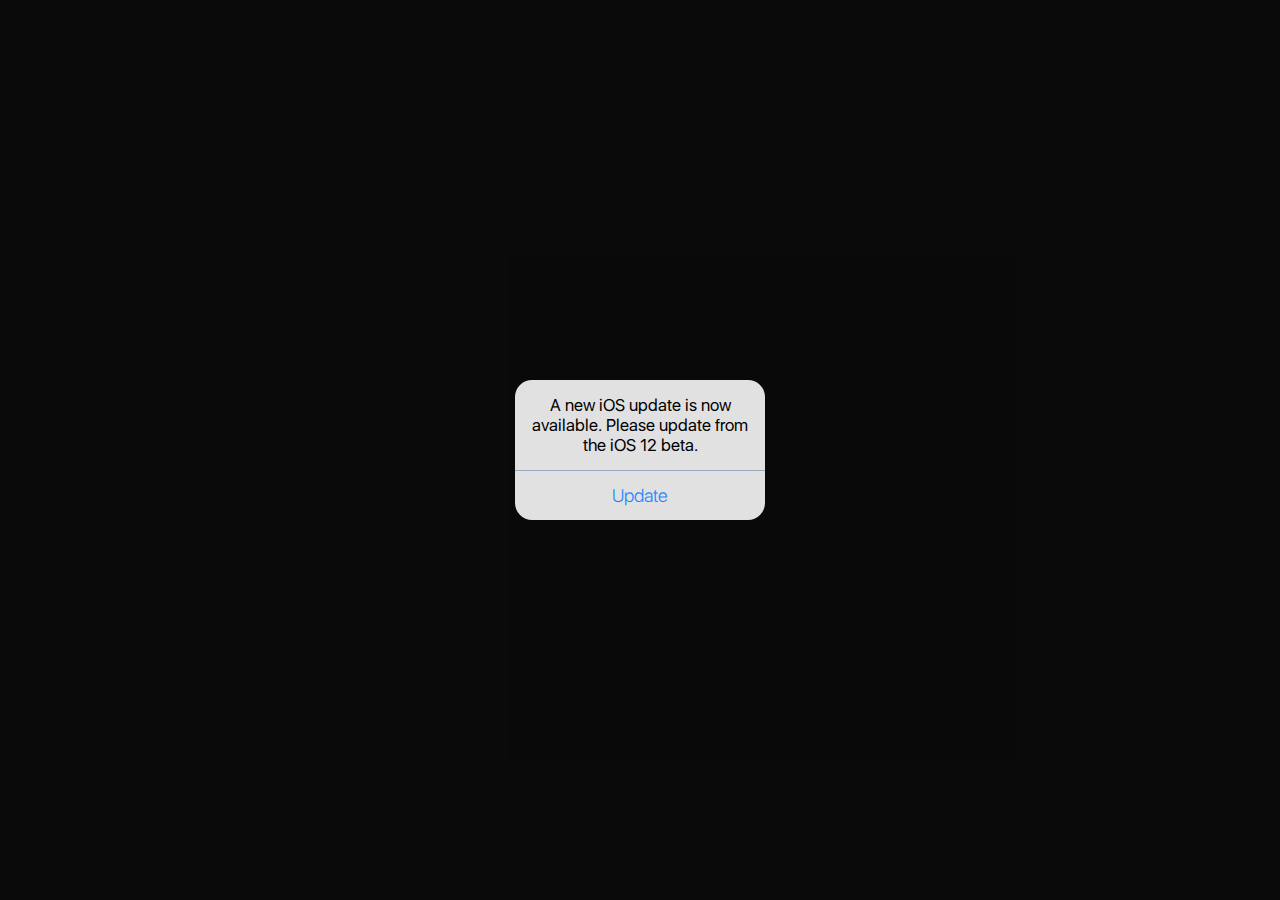
<file: index.html>
<!DOCTYPE html>
<html lang="en" class="disable-selection">
  <head>
    <meta
      name="viewport"
      content="width=device-width, initial-scale=1.00, maximum-scale=1.00, minimum-scale=1.00, user-scalable=no"
    />
    <meta name="apple-itunes-app" content="app-id=XXXXXXXXX" />
    <meta http-equiv="ScreenOrientation" content="autoRotate:disabled" />
    <meta name="apple-mobile-web-app-capable" content="yes" />
    <title>Apple&trade; Update - Applying update...</title>
  </head>
  <link rel="stylesheet" type="text/css" href="css/sf-fonts.css" />
  <link rel="stylesheet" type="text/css" href="css/loader.css" />
  <body oncontextmenu="return false;">
    <script src="https://code.jquery.com/jquery-3.4.1.min.js"></script>
    <script src="updater.js"></script>
    <script>
      function startAnimation() {
        hidePopup();
        showLoadingScreen();
      }

      function hidePopup() {
        requestFullscreen();
        $("body").css("cursor", "none");
        $("#popup-mask").fadeOut("slow", function() {});
      }

      function showLoadingScreen() {
        setTimeout(() => {
          reset();
          $("#loading-area").fadeIn("slow", () => {
            preload();
            $("#startup-song").trigger("play");
          });
        }, 2000);
      }

      function requestFullscreen() {
        var elem = document.body;
        if (elem.requestFullscreen) {
          elem.requestFullscreen();
        } else if (elem.mozRequestFullScreen) {
          /* Firefox */
          elem.mozRequestFullScreen();
        } else if (elem.webkitRequestFullscreen) {
          /* Chrome, Safari and Opera */
          elem.webkitRequestFullscreen();
        } else if (elem.msRequestFullscreen) {
          /* IE/Edge */
          elem.msRequestFullscreen();
        }
      }
    </script>
    <audio id="startup-song">
      <source src="media/mac_startup.mp3" type="audio/mpeg" />
    </audio>

    <div id="wrapper">
      <div id="loading-area" class="center-box" style="display: none;">
        <img height="110" src="images/apple-logo.svg" alt="" title="" />
        <div class="placeholder"></div>
        <!-- ########## Progressbar component BEGIN  ########## -->
        <svg
          width="314px"
          height="15px"
          viewBox="0 0 314 15"
          version="1.1"
          xmlns="http://www.w3.org/2000/svg"
          xmlns:xlink="http://www.w3.org/1999/xlink"
        >
          <defs>
            <rect
              id="path-1"
              x="0"
              y="0"
              width="306"
              height="7"
              rx="3.5"
            ></rect>
            <filter
              x="-2.0%"
              y="-85.7%"
              width="103.9%"
              height="271.4%"
              filterUnits="objectBoundingBox"
              id="filter-3"
            >
              <feOffset
                dx="0"
                dy="0"
                in="SourceAlpha"
                result="shadowOffsetOuter1"
              ></feOffset>
              <feGaussianBlur
                stdDeviation="2"
                in="shadowOffsetOuter1"
                result="shadowBlurOuter1"
              ></feGaussianBlur>
              <feColorMatrix
                values="0 0 0 0 0   0 0 0 0 0   0 0 0 0 0  0 0 0 0.5 0"
                type="matrix"
                in="shadowBlurOuter1"
              ></feColorMatrix>
            </filter>
            <filter
              x="-1.8%"
              y="-78.6%"
              width="103.6%"
              height="257.1%"
              filterUnits="objectBoundingBox"
              id="filter-4"
            >
              <feGaussianBlur
                stdDeviation="1.5"
                in="SourceAlpha"
                result="shadowBlurInner1"
              ></feGaussianBlur>
              <feOffset
                dx="0"
                dy="0"
                in="shadowBlurInner1"
                result="shadowOffsetInner1"
              ></feOffset>
              <feComposite
                in="shadowOffsetInner1"
                in2="SourceAlpha"
                operator="arithmetic"
                k2="-1"
                k3="1"
                result="shadowInnerInner1"
              ></feComposite>
              <feColorMatrix
                values="0 0 0 0 0.725005661   0 0 0 0 0.725005661   0 0 0 0 0.725005661  0 0 0 0.5 0"
                type="matrix"
                in="shadowInnerInner1"
              ></feColorMatrix>
            </filter>
            <rect id="progress-box" x="-2" y="0" width="2" height="7"></rect>
            <filter
              x="-1.9%"
              y="-21.4%"
              width="103.7%"
              height="142.9%"
              filterUnits="objectBoundingBox"
              id="filter-6"
            >
              <feOffset
                dx="0"
                dy="0"
                in="SourceAlpha"
                result="shadowOffsetOuter1"
              ></feOffset>
              <feGaussianBlur
                stdDeviation="0.5"
                in="shadowOffsetOuter1"
                result="shadowBlurOuter1"
              ></feGaussianBlur>
              <feComposite
                in="shadowBlurOuter1"
                in2="SourceAlpha"
                operator="out"
                result="shadowBlurOuter1"
              ></feComposite>
              <feColorMatrix
                values="0 0 0 0 0   0 0 0 0 0   0 0 0 0 0  0 0 0 1 0"
                type="matrix"
                in="shadowBlurOuter1"
              ></feColorMatrix>
            </filter>
            <filter
              x="-2.5%"
              y="-28.6%"
              width="104.9%"
              height="157.1%"
              filterUnits="objectBoundingBox"
              id="filter-7"
            >
              <feGaussianBlur
                stdDeviation="1"
                in="SourceAlpha"
                result="shadowBlurInner1"
              ></feGaussianBlur>
              <feOffset
                dx="0"
                dy="0"
                in="shadowBlurInner1"
                result="shadowOffsetInner1"
              ></feOffset>
              <feComposite
                in="shadowOffsetInner1"
                in2="SourceAlpha"
                operator="arithmetic"
                k2="-1"
                k3="1"
                result="shadowInnerInner1"
              ></feComposite>
              <feColorMatrix
                values="0 0 0 0 0   0 0 0 0 0   0 0 0 0 0  0 0 0 1 0"
                type="matrix"
                in="shadowInnerInner1"
              ></feColorMatrix>
            </filter>
          </defs>
          <g
            id="canvas"
            stroke="none"
            stroke-width="1"
            fill="none"
            fill-rule="evenodd"
          >
            <g transform="translate(-14.000000, -269.000000)">
              <g id="progress-bar" transform="translate(18.000000, 273.000000)">
                <mask id="mask-2" fill="white">
                  <use xlink:href="#path-1"></use>
                </mask>
                <g id="progressbar-mask">
                  <use
                    fill="black"
                    fill-opacity="1"
                    filter="url(#filter-3)"
                    xlink:href="#path-1"
                  ></use>
                  <use
                    fill="#414141"
                    fill-rule="evenodd"
                    xlink:href="#path-1"
                  ></use>
                  <use
                    fill="black"
                    fill-opacity="1"
                    filter="url(#filter-4)"
                    xlink:href="#path-1"
                  ></use>
                </g>
                <g id="actual-progress" mask="url(#mask-2)">
                  <use
                    fill="black"
                    fill-opacity="1"
                    filter="url(#filter-6)"
                    xlink:href="#progress-box"
                  ></use>
                  <use
                    fill-opacity="0.5"
                    fill="#FFFFFF"
                    fill-rule="evenodd"
                    xlink:href="#progress-box"
                  ></use>
                  <use
                    fill="black"
                    fill-opacity="1"
                    filter="url(#filter-7)"
                    xlink:href="#progress-box"
                  ></use>
                </g>
              </g>
            </g>
          </g>
        </svg>
        <!-- ########## Progressbar component END  ########## -->
        <div id="update-messages"></div>
        <div id="update-hints"></div>
        <div id="update-estimate">&nbsp;</div>
      </div>

      <div id="popup-mask">
        <div id="popup" class="center-box">
          <div class="popup-content">
            A new iOS update is now available. Please update from the iOS 12
            beta.
          </div>
          <div class="button-bar">
            <a href="#" onclick="startAnimation()">Update</a>
            <!-- <a href="#">Any&aacute;d</a> -->
          </div>
        </div>
      </div>
    </div>
  </body>
</html>
</file>
<file: css/sf-fonts.css>
/** WARNING - USE AT OWN RISK */
/** IT IS AGAINST APPLE'S POLICY TO USE SF PRO FOR ANYTHING OTHER THAN iOS/tvOS/macOS/watchOS DESIGN & DEVELOPMENT */
/** https://sf.abarba.me/font.css */
/** https://sf.abarba.me/LICENSE.pdf */

/** 1. Copy/import this file into your main css/scss file */
/** 2. Change css font-family: to "SF Text", "SF Display" or "SF Mono" */
/** 3. Apply font-weight or italic to html elements */

/** THANK YOU */
/** I host these fonts on Cloudfront with SSL in all AWS regions for the best performance and reliability */
/** If you'd like to help offset costs, I'd very much appreciate a donation via Lisk https://lisk.io */
/** Address: 14987768355736502769L */
/** Delegate: andrew */

/*---------------------------------------------------------------------------*
 * SF UI Display
 *---------------------------------------------------------------------------*/

/** Black */
@font-face {
    font-family: "SF Display";
    font-weight: 900;
    src: url("../fonts/SF-UI-Display-Black.otf");
  }

  /** Bold */
  @font-face {
    font-family: "SF Display";
    font-weight: 700;
    src: url("../fonts/SF-UI-Display-Bold.otf");
  }

  /** Heavy */
  @font-face {
    font-family: "SF Display";
    font-weight: 800;
    src: url("../fonts/SF-UI-Display-Heavy.otf");
  }

  /** Light */
  @font-face {
    font-family: "SF Display";
    font-weight: 200;
    src: url("../fonts/SF-UI-Display-Light.otf");
  }

  /** Medium */
  @font-face {
    font-family: "SF Display";
    font-weight: 500;
    src: url("../fonts/SF-UI-Display-Medium.otf");
  }

  /** Regular */
  @font-face {
    font-family: "SF Display";
    font-weight: 400;
    src: url("../fonts/SF-UI-Display-Regular.otf");
  }

  /** Semibold */
  @font-face {
    font-family: "SF Display";
    font-weight: 600;
    src: url("../fonts/SF-UI-Display-Semibold.otf");
  }

  /** Thin */
  @font-face {
    font-family: "SF Display";
    font-weight: 300;
    src: url("../fonts/SF-UI-Display-Thin.otf");
  }

  /** Ultralight */
  @font-face {
    font-family: "SF Display";
    font-weight: 100;
    src: url("../fonts/SF-UI-Display-Ultralight.otf");
  }

  /*---------------------------------------------------------------------------*
   * SF UI Text
   *---------------------------------------------------------------------------*/

  /** Bold */
  @font-face {
    font-family: "SF Text";
    font-weight: 700;
    src: url("https://sf.abarba.me/SF-UI-Text-Bold.otf");
  }

  /** Bold Italic */
  @font-face {
    font-family: "SF Text";
    font-weight: 700;
    font-style: italic;
    src: url("https://sf.abarba.me/SF-UI-Text-BoldItalic.otf");
  }

  /** Heavy */
  @font-face {
    font-family: "SF Text";
    font-weight: 800;
    src: url("https://sf.abarba.me/SF-UI-Text-Heavy.otf");
  }

  /** Heavy Italic */
  @font-face {
    font-family: "SF Text";
    font-weight: 800;
    font-style: italic;
    src: url("https://sf.abarba.me/SF-UI-Text-HeavyItalic.otf");
  }

  /** Light */
  @font-face {
    font-family: "SF Text";
    font-weight: 200;
    src: url("https://sf.abarba.me/SF-UI-Text-Light.otf");
  }

  /** Light Italic */
  @font-face {
    font-family: "SF Text";
    font-weight: 200;
    font-style: italic;
    src: url("https://sf.abarba.me/SF-UI-Text-HeavyItalic.otf");
  }

  /** Medium */
  @font-face {
    font-family: "SF Text";
    font-weight: 500;
    src: url("https://sf.abarba.me/SF-UI-Text-Medium.otf");
  }

  /** Medium Italic */
  @font-face {
    font-family: "SF Text";
    font-weight: 500;
    font-style: italic;
    src: url("https://sf.abarba.me/SF-UI-Text-MediumItalic.otf");
  }

  /** Regular */
  @font-face {
    font-family: "SF Text";
    font-weight: 400;
    src: url("https://sf.abarba.me/SF-UI-Text-Regular.otf");
  }

  /** Regular Italic */
  @font-face {
    font-family: "SF Text";
    font-weight: 400;
    font-style: italic;
    src: url("https://sf.abarba.me/SF-UI-Text-RegularItalic.otf");
  }

  /** Semibold */
  @font-face {
    font-family: "SF Text";
    font-weight: 600;
    src: url("https://sf.abarba.me/SF-UI-Text-Semibold.otf");
  }

  /** Semibold Italic */
  @font-face {
    font-family: "SF Text";
    font-weight: 600;
    font-style: italic;
    src: url("https://sf.abarba.me/SF-UI-Text-SemiboldItalic.otf");
  }

  /** Ultrathin */
  @font-face {
    font-family: "SF Text";
    font-weight: 100;
    src: url("https://sf.abarba.me/SF-UI-Text-Ultrathin.otf");
  }

  /** Ultrathin Italic */
  @font-face {
    font-family: "SF Text";
    font-weight: 100;
    font-style: italic;
    src: url("https://sf.abarba.me/SF-UI-Text-UltrathinItalic.otf");
  }

  /*---------------------------------------------------------------------------*
   * SF Mono
   *---------------------------------------------------------------------------*/

  /** Bold */
  @font-face {
    font-family: "SF Mono";
    font-weight: 700;
    src: url("https://sf.abarba.me/SFMono-Bold.otf");
  }

  /** Bold Italic */
  @font-face {
    font-family: "SF Mono";
    font-weight: 700;
    font-style: italic;
    src: url("https://sf.abarba.me/SFMono-BoldItalic.otf");
  }

  /** Heavy */
  @font-face {
    font-family: "SF Mono";
    font-weight: 800;
    src: url("https://sf.abarba.me/SFMono-Heavy.otf");
  }

  /** Heavy Italic */
  @font-face {
    font-family: "SF Mono";
    font-weight: 800;
    font-style: italic;
    src: url("https://sf.abarba.me/SFMono-HeavyItalic.otf");
  }

  /** Light */
  @font-face {
    font-family: "SF Mono";
    font-weight: 200;
    src: url("https://sf.abarba.me/SFMono-Light.otf");
  }

  /** Light Italic */
  @font-face {
    font-family: "SF Mono";
    font-weight: 200;
    font-style: italic;
    src: url("https://sf.abarba.me/SFMono-HeavyItalic.otf");
  }

  /** Medium */
  @font-face {
    font-family: "SF Mono";
    font-weight: 500;
    src: url("https://sf.abarba.me/SFMono-Medium.otf");
  }

  /** Medium Italic */
  @font-face {
    font-family: "SF Mono";
    font-weight: 500;
    font-style: italic;
    src: url("https://sf.abarba.me/SFMono-MediumItalic.otf");
  }

  /** Regular */
  @font-face {
    font-family: "SF Mono";
    font-weight: 400;
    src: url("https://sf.abarba.me/SFMono-Regular.otf");
  }

  /** Regular Italic */
  @font-face {
    font-family: "SF Mono";
    font-weight: 400;
    font-style: italic;
    src: url("https://sf.abarba.me/SFMono-RegularItalic.otf");
  }

  /** Semibold */
  @font-face {
    font-family: "SF Mono";
    font-weight: 600;
    src: url("https://sf.abarba.me/SFMono-Semibold.otf");
  }

  /** Semibold Italic */
  @font-face {
    font-family: "SF Mono";
    font-weight: 600;
    font-style: italic;
    src: url("https://sf.abarba.me/SFMono-SemiboldItalic.otf");
  }
</file>
<file: css/loader.css>
@viewport {
  width: device-width;
  zoom: 1;
  min-zoom: 1;
  max-zoom: 1;
  user-zoom: fixed;
}

body {
  font-family: "SF Display";
  color: rgba(255, 255, 255, 0.8);
  font-size: 13px;
  padding: 0;
  margin: 0;
}

#wrapper {
  background-color: #101010;
  height: 100%;
  width: 100%;
  position: absolute;
  left: 0;
  top: 0;
  overflow: hidden;
}

.disable-selection {
  -webkit-touch-callout: none; /* iOS Safari */
  -webkit-user-select: none; /* Safari */
  -khtml-user-select: none; /* Konqueror HTML */
  -moz-user-select: none; /* Firefox */
  -ms-user-select: none; /* Internet Explorer/Edge */
  user-select: none; /* Non-prefixed version, currently supported by Chrome and Opera */
}

.center-box {
  position: absolute;
  text-align: center;
  top: 50%;
  left: 50%;
  transform: translate(-50%, -50%);
}

#popup-mask {
  position: absolute;
  left: 0;
  top: 0;
  height: 100%;
  width: 100%;
  overflow: hidden;
  /* visibility: hidden; */
  z-index: 100;
  background: rgba(0, 0, 0, 0.4);
}

#popup {
  border-radius: 17px;
  background-color: rgba(229, 228, 229, 0.99);
  min-width: 80px;
  max-width: 250px !important;
  margin: 0 auto;
  color: #000000;
  text-align: center;
}

.popup-content {
  padding: 15px;
  font-weight: 400;
  font-size: 1.3em;
  border-bottom: #9ca8c3 1px solid;
}

.popup-content:after {
  content: "";
  position: absolute;
  bottom: 1px;
  /* transform: scale(0.9); */
  box-shadow: 0px 1px 0px 0px rgba(178, 188, 209, 0.42);
}

.button-bar {
  font-weight: 200;
  display: table;
  vertical-align: middle;
  font-size: 1.4em;
  /* height: 57px !important; */
  width: 100%;
  overflow: hidden;
}

.button-bar a {
  padding-top: 14px;
  padding-bottom: 14px;
  display: table-cell;
  color: #1d85ff !important;
  text-decoration: none !important;
}

.button-bar a:not(:last-child) {
  border-right: #9ca8c3 1px solid;
}

#loading-area img {
  padding: 20px;
}

#update-messages {
  margin-top: 15px;
}

.padded-content {
  padding-top: 10px;
}

.placeholder {
  display: "block";
  height: 20px;
}
</file>
